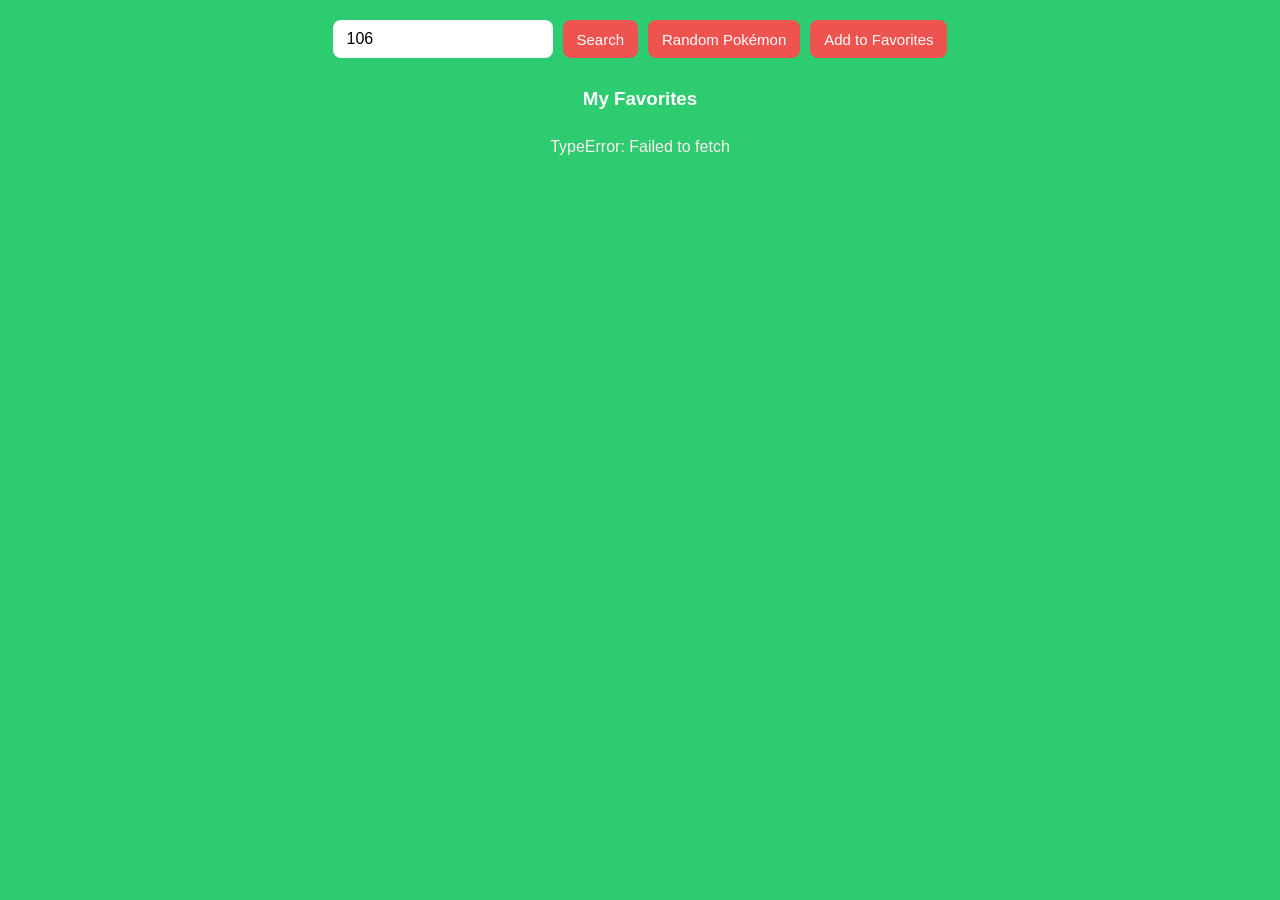
<file: index.html>
<!DOCTYPE html>
<html lang="en">
  <head>
    <meta charset="UTF-8" />
    <meta name="viewport" content="width=device-width, initial-scale=1.0" />
    <title>Pokemon App</title>
    <link rel="stylesheet" href="./pokemon.css" />
  </head>
  <body>
    <div class="search-box">
      <input type="text" id="pokemonInput" placeholder="Enter Pokémon name" />
      <button id="searchBtn">Search</button>
      <button id="randomBtn">Random Pokémon</button>
      <button id="favoriteBtn">Add to Favorites</button>
    </div>
    <h3>My Favorites</h3>
    <ul id="favoritesList"></ul>

    <p id="errorMsg"></p>
    <div class="all-container active">
      <div class="pokemon-card" id="pokemonCard">
        <p id="pokemonId"></p>
        <h2 id="pokemonName"></h2>
        <img id="pokemonImg" alt="Pokémon image" height="150px" width="150px" />
        <p><strong>Type:</strong> <span id="pokemonTypes"></span></p>
        <p><strong>Abilities:</strong> <span id="pokemonAbilities"></span></p>
        <p><strong>Height:</strong> <span id="pokemonHeight"></span></p>
        <p><strong>Weight:</strong> <span id="pokemonWeight"></span></p>
      </div>
      <div id="stats-container"></div>
    </div>
    <script src="./pokemon.js"></script>
  </body>
</html>
</file>
<file: pokemon.css>
* {
  margin: 0;
  padding: 0;
  box-sizing: border-box;
  font-family: Arial, sans-serif;
}

body {
  min-height: 100vh;
  background:  #2ecc71;
  display: flex;
  flex-direction: column;
  align-items: center;
  padding: 20px;
  color: #222;
}


.search-box {
  display: flex;
  flex-wrap: wrap;
  gap: 10px;
  justify-content: center;
  margin-bottom: 20px;
}

.search-box input {
  padding: 10px 14px;
  border-radius: 8px;
  border: none;
  font-size: 16px;
  width: 220px;
}

.search-box button {
  padding: 10px 14px;
  border-radius: 8px;
  border: none;
  cursor: pointer;
  font-size: 15px;
  background: #ef5350;
  color: white;
}

.search-box button:hover {
  opacity: 0.85;
}

h3 {
  margin-top: 10px;
  margin-bottom: 8px;
  color: #fff;
}

#favoritesList {
  list-style: none;
  display: flex;
  flex-wrap: wrap;
  gap: 8px;
  margin-bottom: 20px;
}

#favoritesList li {
  background: rgba(255, 255, 255, 0.9);
  padding: 6px 10px;
  border-radius: 6px;
  cursor: pointer;
  font-size: 14px;
}

#favoritesList li:hover {
  background: #ffcb05;
}

#errorMsg {
  color: #ffebee;
  margin-bottom: 10px;
}

.all-container {
  display: flex;
  gap: 20px;
  width: 100%;
  max-width: 900px;
  justify-content: center;
}

.all-container.active {
  display: none;
}

.pokemon-card {
  background: #ffffff;
  border-radius: 16px;
  padding: 20px;
  width: 280px;
  text-align: center;
  box-shadow: 0 10px 25px rgba(0, 0, 0, 0.2);
  border: 4px solid transparent;
  transition: border-color 0.3s ease;
}


.pokemon-card img {
  margin: 10px 0;
}

#pokemonId {
  font-size: 14px;
  color: #777;
}

#pokemonName {
  text-transform: capitalize;
  font-size: 22px;
  margin-bottom: 10px;
}

.pokemon-card p {
  margin: 6px 0;
  font-size: 14px;
}

#stats-container {
  background: rgba(255, 255, 255, 0.95);
  border-radius: 18px;
  padding: 22px;
  width: 100%;
  box-shadow: 0 12px 30px rgba(0, 0, 0, 0.18);
  display: grid;
  grid-template-columns: repeat(auto-fit, minmax(130px, 1fr));
  gap: 16px;
}

.align-row {
  background: rgb(176, 230, 176);
  border-radius: 14px;
  padding: 14px;
  display: flex;
  flex-direction: column;
  align-items: center;
  gap: 8px;
}

.label {
  text-transform: capitalize;
  font-size: 14px;
  font-weight: 600;
  color: #555;
}

.value {
  font-size: 22px;
  font-weight: bold;
  color: #333;
}

.bar-container {
  display: none;
}


@media (max-width: 768px) {
  .all-container {
    flex-direction: column;
    align-items: center;
  }

  #stats-container {
    width: 100%;
  }
}

@media (max-width: 480px) {
  .search-box input {
    width: 100%;
  }

  .pokemon-card {
    width: 100%;
  }
}
</file>
